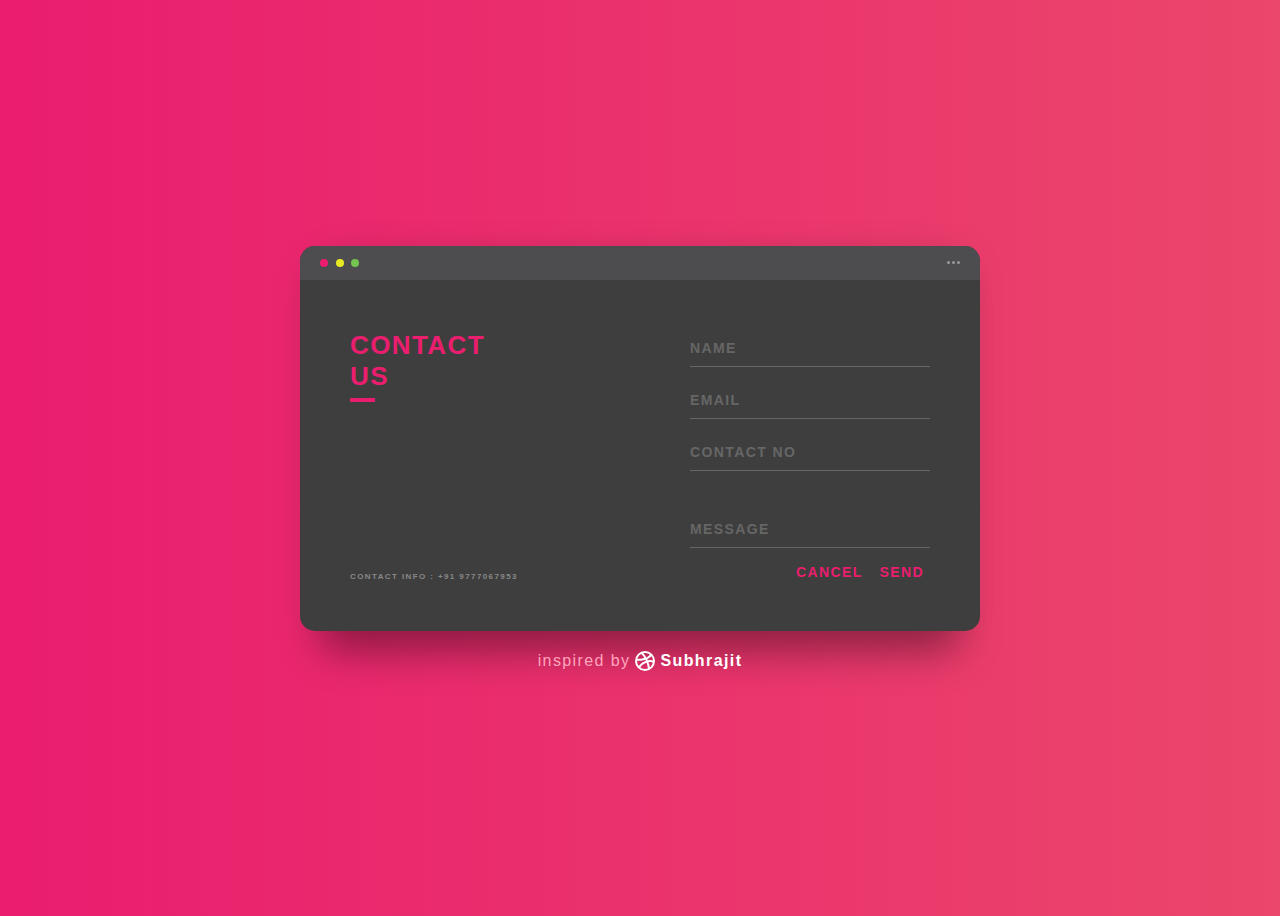
<file: contact.html>
<!DOCTYPE html>
<html lang="en">
<head>
    <meta charset="UTF-8">
    <meta name="viewport" content="width=device-width, initial-scale=1.0">
    <link rel="stylesheet" href="contact.css">
    <title>Contact</title>
</head>
<body>
    <div class="background">
        <div class="container">
          <div class="screen">
            <div class="screen-header">
              <div class="screen-header-left">
                <div class="screen-header-button close"></div>
                <div class="screen-header-button maximize"></div>
                <div class="screen-header-button minimize"></div>
              </div>
              <div class="screen-header-right">
                <div class="screen-header-ellipsis"></div>
                <div class="screen-header-ellipsis"></div>
                <div class="screen-header-ellipsis"></div>
              </div>
            </div>
            <div class="screen-body">
              <div class="screen-body-item left">
                <div class="app-title">
                  <span>CONTACT</span>
                  <span>US</span>
                </div>
                <div class="app-contact">CONTACT INFO : +91 9777067953</div>
              </div>
              <div class="screen-body-item">
                <div class="app-form">
                  <div class="app-form-group">
                    <input class="app-form-control" placeholder="NAME">
                  </div>
                  <div class="app-form-group">
                    <input class="app-form-control" placeholder="EMAIL">
                  </div>
                  <div class="app-form-group">
                    <input class="app-form-control" placeholder="CONTACT NO">
                  </div>
                  <div class="app-form-group message">
                    <input class="app-form-control" placeholder="MESSAGE">
                  </div>
                  <div class="app-form-group buttons">
                    <button class="app-form-button">CANCEL</button>
                    <button class="app-form-button">SEND</button>
                  </div>
                </div>
              </div>
            </div>
          </div>
          <div class="credits">
            inspired by
            <a class="credits-link" href="https://www.instagram.com/mr_s.u.b.h.r.a.j.i.t/?hl=en" target="_blank">
              <svg class="dribbble" viewBox="0 0 200 200">
                <g stroke="#ffffff" fill="none">
                  <circle cx="100" cy="100" r="90" stroke-width="20"></circle>
                  <path d="M62.737004,13.7923523 C105.08055,51.0454853 135.018754,126.906957 141.768278,182.963345" stroke-width="20"></path>
                  <path d="M10.3787186,87.7261455 C41.7092324,90.9577894 125.850356,86.5317271 163.474536,38.7920951" stroke-width="20"></path>
                  <path d="M41.3611549,163.928627 C62.9207607,117.659048 137.020642,86.7137169 189.041451,107.858103" stroke-width="20"></path>
                </g>
              </svg>
              Subhrajit
            </a>
          </div>
        </div>
      </div>    
</body>
</html>
</file>
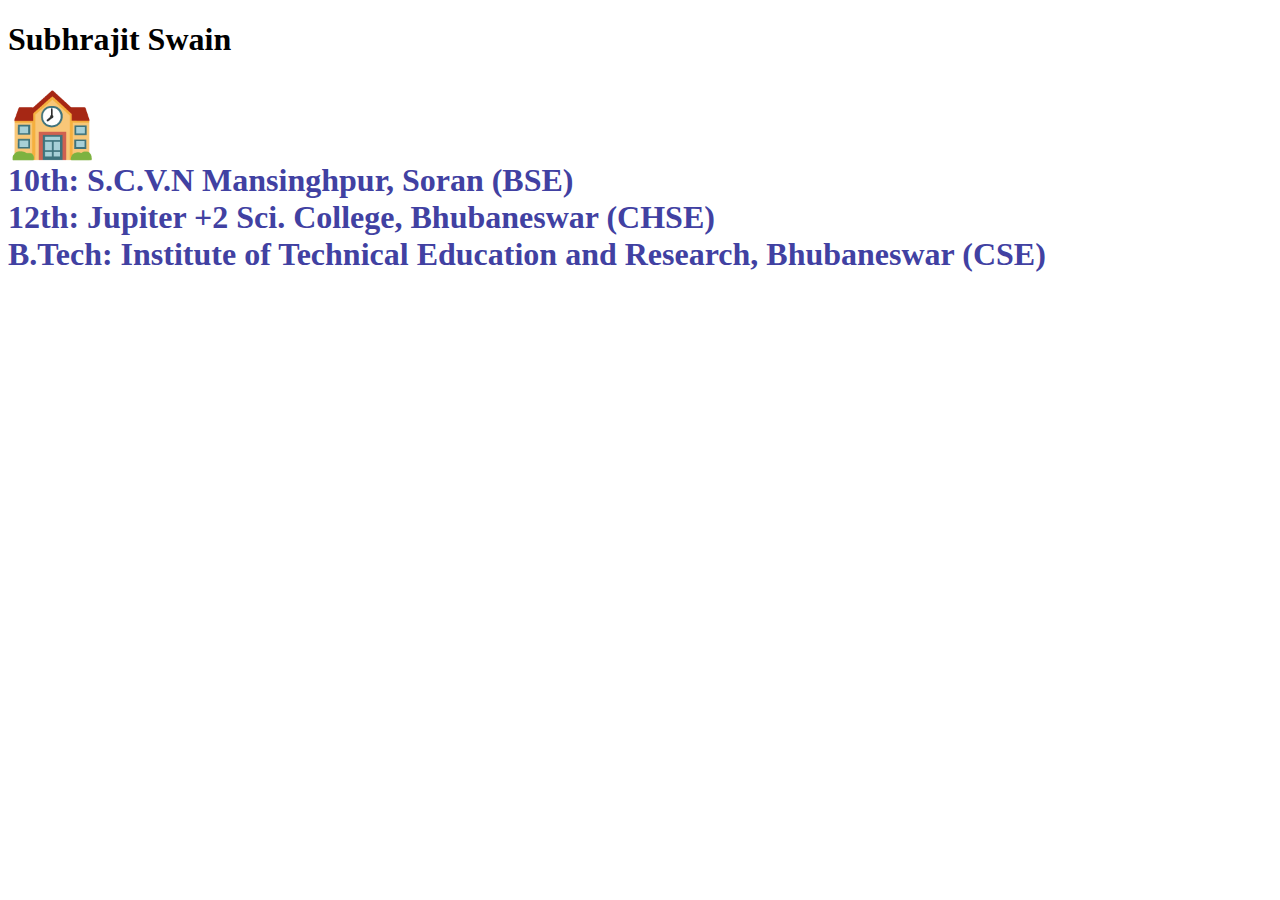
<file: education.html>
<!DOCTYPE html>
<html lang="en">
<head>
    <meta charset="UTF-8">
    <meta name="viewport" content="width=device-width, initial-scale=1.0">
    <title>Education</title>
</head>
<body>
    <h1>Subhrajit Swain</h1>
    <div>
        <h3>
            <span style='font-size:70px;'>&#127979;</span> <br>
            <font size="6" style="color: rgb(65, 65, 162);">10th: S.C.V.N Mansinghpur, Soran (BSE) <br>
            12th: Jupiter +2 Sci. College, Bhubaneswar (CHSE) <br>
            B.Tech: Institute of Technical Education and Research, Bhubaneswar (CSE)</font>
        </h3>
    </div>
</body>
</html>
</file>
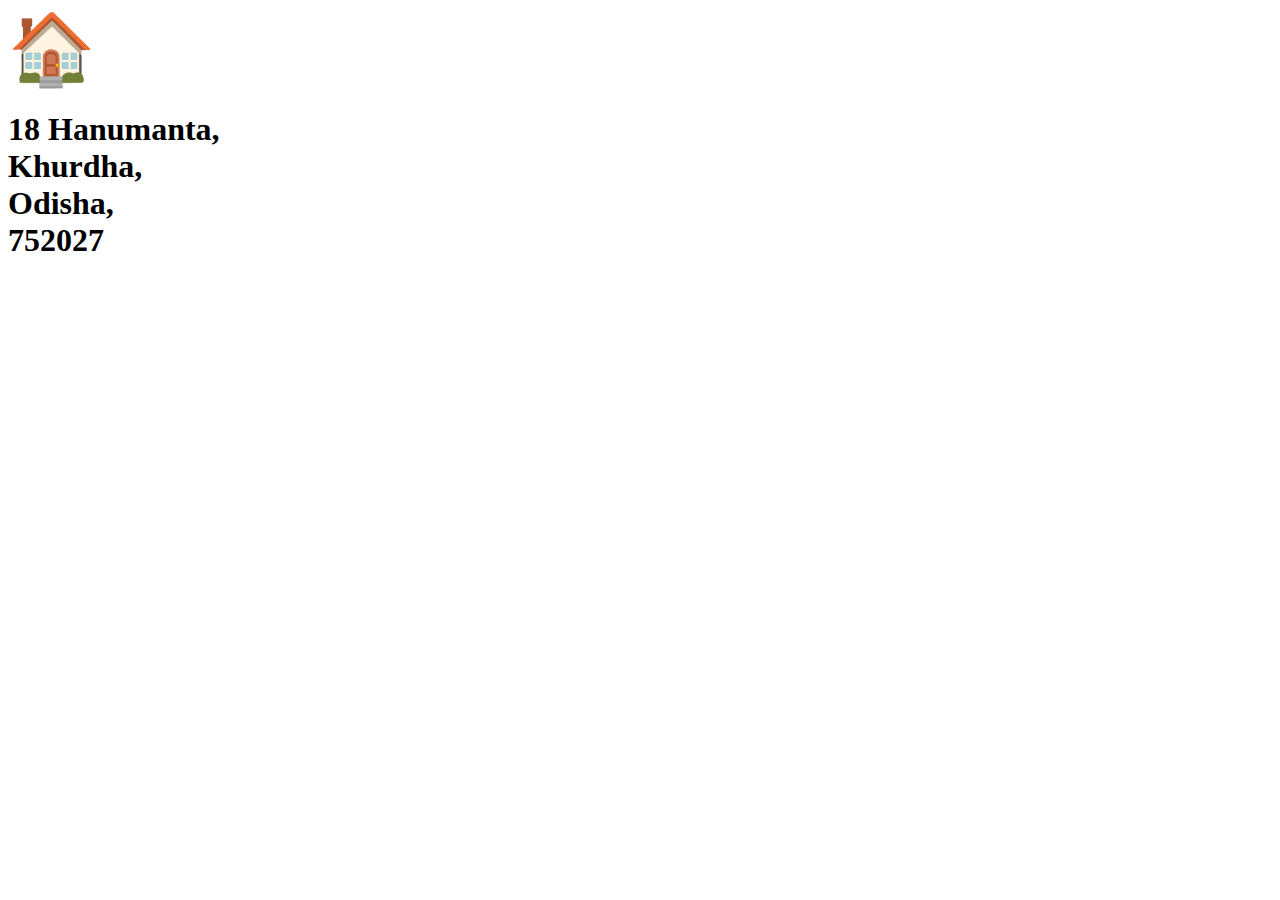
<file: home.html>
<!DOCTYPE html>
<html lang="en">
<head>
    <meta charset="UTF-8">
    <meta name="viewport" content="width=device-width, initial-scale=1.0">
    <title>Home</title>
</head>
<body>
    <div>
        <span style='font-size:70px;'>&#127968;</span>
        <h1>18 Hanumanta,<br>
        Khurdha,<br>
        Odisha,<br>752027</h1></div>
</body>
</html>
</file>
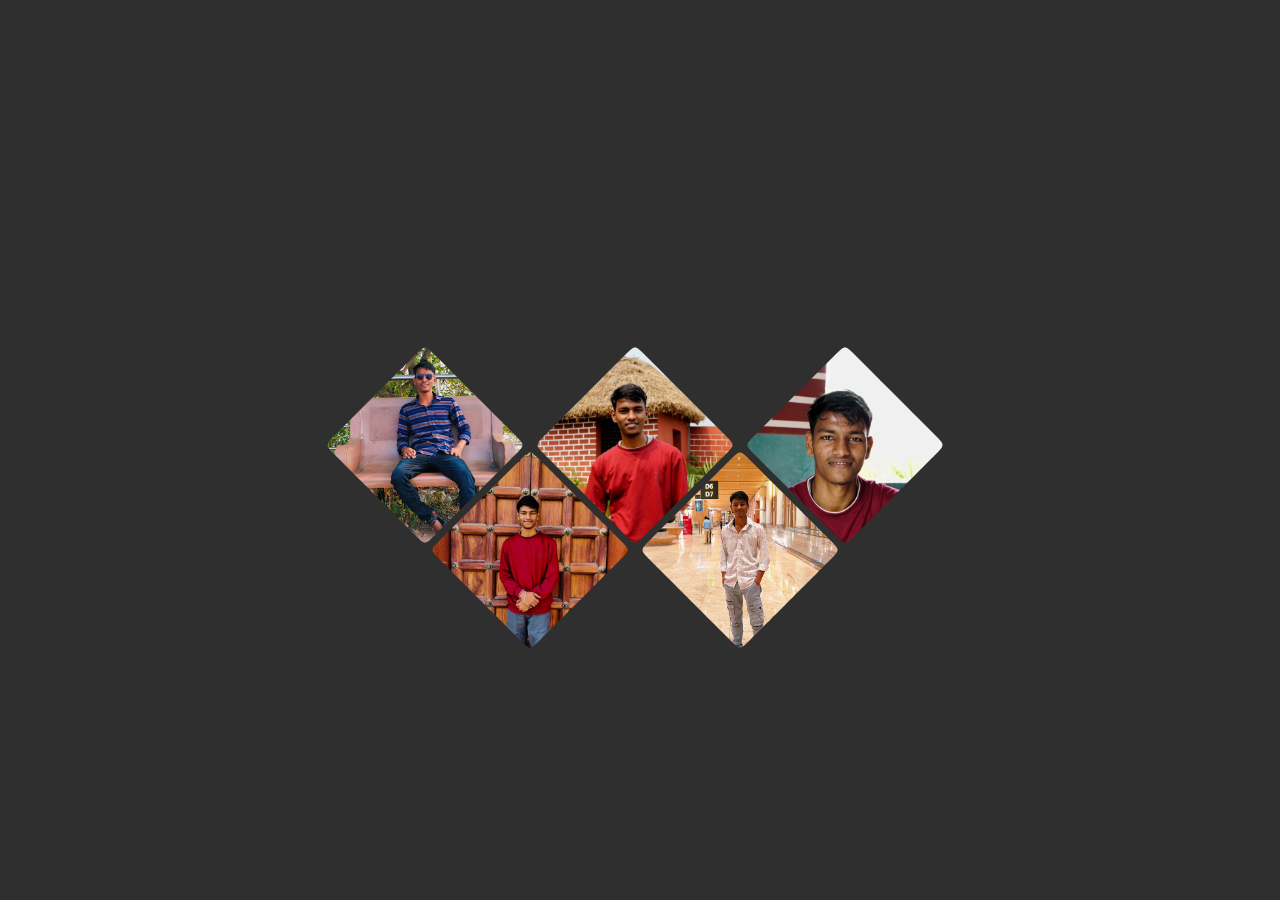
<file: photogallery.html>
<!DOCTYPE html>
<html lang="en" >
<head>
  <meta charset="UTF-8">
  <title>Photo Gallery</title>
  <link rel="stylesheet" href="photogallery.css">

</head>
<body>
<!-- partial:index.partial.html -->
<article class="gallery">
  <img src="a.jpeg" alt="Subhrajit" />
  <img src="b.jpeg" alt="Subhrajit" />
  <img src="c.jpeg" alt="Subhrajit" />
  <img src="d.jpeg" alt="Subhrajit" />
  <img src="e.jpeg" alt="Subhrajit" />
</article>
<!-- partial -->

</body>
</html>
</file>
<file: contact.css>
*, *:before, *:after {
    box-sizing: border-box;
    -webkit-font-smoothing: antialiased;
    -moz-osx-font-smoothing: grayscale;
  }
  
  body {
    background: linear-gradient(to right, #ea1d6f 0%, #eb466b 100%);
    font-size: 12px;
  }
  
  body, button, input {
    font-family: 'Montserrat', sans-serif;
    font-weight: 700;
    letter-spacing: 1.4px;
  }
  
  .background {
    display: flex;
    min-height: 100vh;
  }
  
  .container {
    flex: 0 1 700px;
    margin: auto;
    padding: 10px;
  }
  
  .screen {
    position: relative;
    background: #3e3e3e;
    border-radius: 15px;
  }
  
  .screen:after {
    content: '';
    display: block;
    position: absolute;
    top: 0;
    left: 20px;
    right: 20px;
    bottom: 0;
    border-radius: 15px;
    box-shadow: 0 20px 40px rgba(0, 0, 0, .4);
    z-index: -1;
  }
  
  .screen-header {
    display: flex;
    align-items: center;
    padding: 10px 20px;
    background: #4d4d4f;
    border-top-left-radius: 15px;
    border-top-right-radius: 15px;
  }
  
  .screen-header-left {
    margin-right: auto;
  }
  
  .screen-header-button {
    display: inline-block;
    width: 8px;
    height: 8px;
    margin-right: 3px;
    border-radius: 8px;
    background: white;
  }
  
  .screen-header-button.close {
    background: #ed1c6f;
  }
  
  .screen-header-button.maximize {
    background: #e8e925;
  }
  
  .screen-header-button.minimize {
    background: #74c54f;
  }
  
  .screen-header-right {
    display: flex;
  }
  
  .screen-header-ellipsis {
    width: 3px;
    height: 3px;
    margin-left: 2px;
    border-radius: 8px;
    background: #999;
  }
  
  .screen-body {
    display: flex;
  }
  
  .screen-body-item {
    flex: 1;
    padding: 50px;
  }
  
  .screen-body-item.left {
    display: flex;
    flex-direction: column;
  }
  
  .app-title {
    display: flex;
    flex-direction: column;
    position: relative;
    color: #ea1d6f;
    font-size: 26px;
  }
  
  .app-title:after {
    content: '';
    display: block;
    position: absolute;
    left: 0;
    bottom: -10px;
    width: 25px;
    height: 4px;
    background: #ea1d6f;
  }
  
  .app-contact {
    margin-top: auto;
    font-size: 8px;
    color: #888;
  }
  
  .app-form-group {
    margin-bottom: 15px;
  }
  
  .app-form-group.message {
    margin-top: 40px;
  }
  
  .app-form-group.buttons {
    margin-bottom: 0;
    text-align: right;
  }
  
  .app-form-control {
    width: 100%;
    padding: 10px 0;
    background: none;
    border: none;
    border-bottom: 1px solid #666;
    color: #ddd;
    font-size: 14px;
    text-transform: uppercase;
    outline: none;
    transition: border-color .2s;
  }
  
  .app-form-control::placeholder {
    color: #666;
  }
  
  .app-form-control:focus {
    border-bottom-color: #ddd;
  }
  
  .app-form-button {
    background: none;
    border: none;
    color: #ea1d6f;
    font-size: 14px;
    cursor: pointer;
    outline: none;
  }
  
  .app-form-button:hover {
    color: #b9134f;
  }
  
  .credits {
    display: flex;
    justify-content: center;
    align-items: center;
    margin-top: 20px;
    color: #ffa4bd;
    font-family: 'Roboto Condensed', sans-serif;
    font-size: 16px;
    font-weight: normal;
  }
  
  .credits-link {
    display: flex;
    align-items: center;
    color: #fff;
    font-weight: bold;
    text-decoration: none;
  }
  
  .dribbble {
    width: 20px;
    height: 20px;
    margin: 0 5px;
  }
  
  @media screen and (max-width: 520px) {
    .screen-body {
      flex-direction: column;
    }
  
    .screen-body-item.left {
      margin-bottom: 30px;
    }
  
    .app-title {
      flex-direction: row;
    }
  
    .app-title span {
      margin-right: 12px;
    }
  
    .app-title:after {
      display: none;
    }
  }
  
  @media screen and (max-width: 600px) {
    .screen-body {
      padding: 40px;
    }
  
    .screen-body-item {
      padding: 0;
    }
  }
</file>
<file: photogallery.css>
* {
    padding: 0;
    margin: 0;
    box-sizing: border-box;
  }
  
  body {
    margin: 0;
    min-height: 100vh;
    display: grid;
    place-items: center;
    background: #2f2f2f;
  }
  
  .gallery {
    display: grid;
    grid-template-columns: repeat(6, 105px);
    grid-auto-rows: 105px;
  
    &:has(:hover) img:not(:hover),
    &:has(:focus) img:not(:focus){
      filter: brightness(0.5) contrast(0.5);
    }
  
    & img {
      object-fit: cover;
      width: 200px;
      height: 200px;
      clip-path: path("M90,10 C100,0 100,0 110,10 190,90 190,90 190,90 200,100 200,100 190,110 190,110 110,190 110,190 100,200 100,200 90,190 90,190 10,110 10,110 0,100 0,100 10,90Z");
      transition: clip-path 0.25s, filter 0.75s;
      z-index: 1;
      position: relative;
      grid-column: auto / span 2;
      border-radius: 5px;
  
      &:nth-child(5n - 1) { grid-column: 2 / span 2 }
  
      &:hover,
      &:focus {
        clip-path: path("M0,0 C0,0 200,0 200,0 200,0 200,100 200,100 200,100 200,200 200,200 200,200 100,200 100,200 100,200 100,200 0,200 0,200 0,100 0,100 0,100 0,100 0,100Z");
        z-index: 2;
        transition: clip-path 0.25s, filter 0.25s;
      }
  
      &:focus {
        outline: 1px dashed black;
        outline-offset: -5px;
      }
    }
  }
</file>
